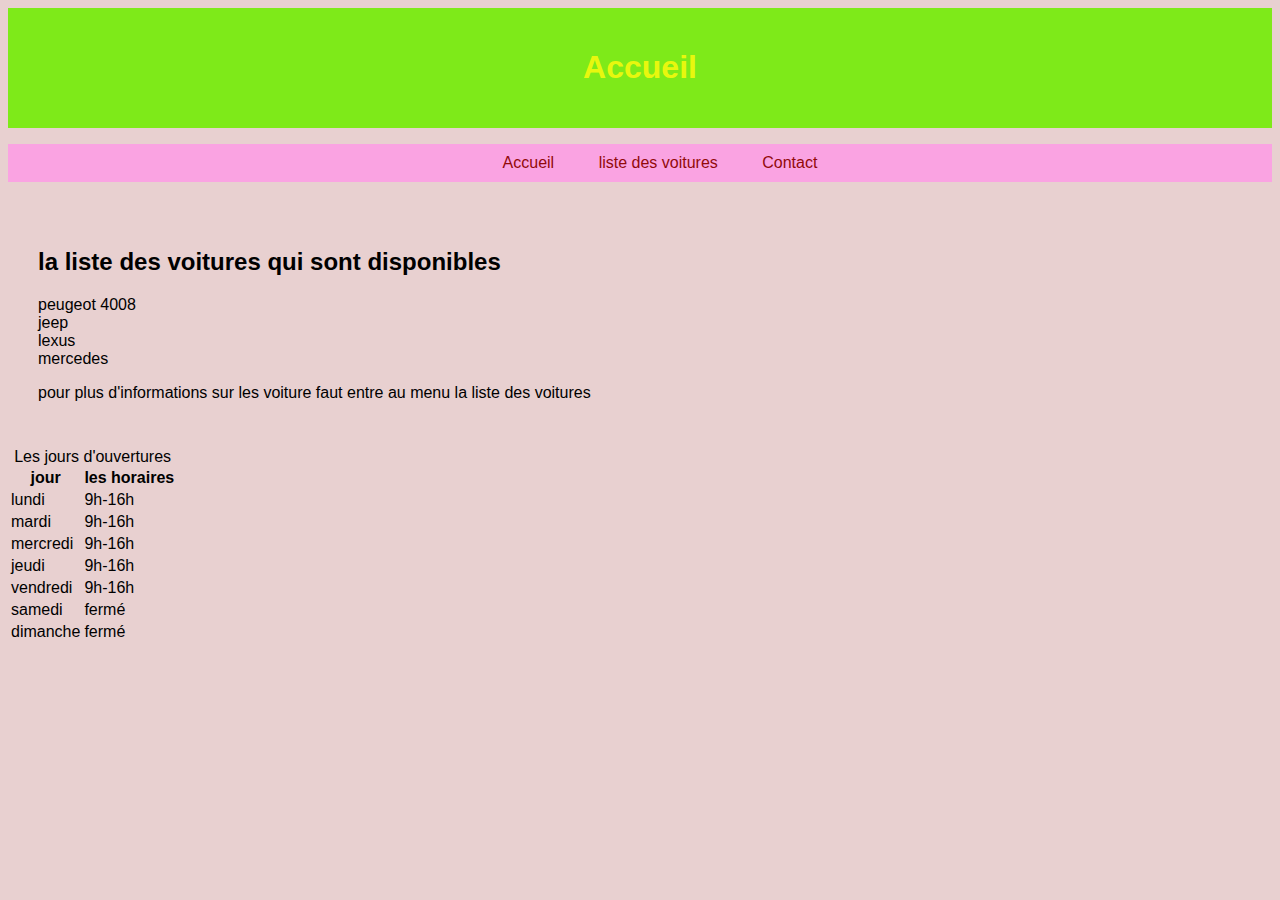
<file: index.html>
<!DOCTYPE html>
<html lang="en">
<head>
    <meta charset="UTF-8">
    <meta http-equiv="X-UA-Compatible" content="IE=edge">
    <meta name="viewport" content="width=device-width, initial-scale=1.0">
    <title>cars</title>
    <link rel="stylesheet"  href="core/extention.css">
    <!-- Favicons-->
    <link rel="icon" href="ASSETS/logo.jpeg">
   
</head>


<body>
  <header>
    <h1>Accueil</h1>
  </header>

    <nav>
        <ul>
          <li><a href="index.html">Accueil</a></li>
          <li><a href="voitures.html">liste des voitures</a></li>
          <li><a href="contact.html">Contact</a></li>
        </ul>
      </nav>
    

    <!-- best cars -->
    <section>

           <h2> la liste des voitures qui sont disponibles</h2>

           <p> 
               
               peugeot 4008<br>jeep<br>lexus<br>mercedes
          
           </p>
              




          
           
           
           

           <P> pour plus d'informations sur les voiture faut entre au menu la liste des voitures </p>


    </section>
  
    <table>
      <caption>Les jours d'ouvertures</caption>
      <tr>
        <th>jour</th>
        <th>les horaires</th>
        
      </tr>
      <tr>
        <td>lundi</td>
        <td>9h-16h</td>
      </tr>
      <tr>
        <td>mardi</td>
        <td>9h-16h</td>
      </tr>
      <tr>
        <td>mercredi</td>
        <td>9h-16h</td>
      </tr>
      <tr>
        <td>jeudi</td>
        <td>9h-16h</td>
      </tr>
      <tr>
        <td>vendredi</td>
        <td>9h-16h</td>
      </tr>
      <tr>
        <td>samedi</td>
        <td>fermé</td>
      </tr>
      <tr>
        <td>dimanche</td>
        <td>fermé</td>
      </tr>
    </table>

    

</body>
</html>
</file>
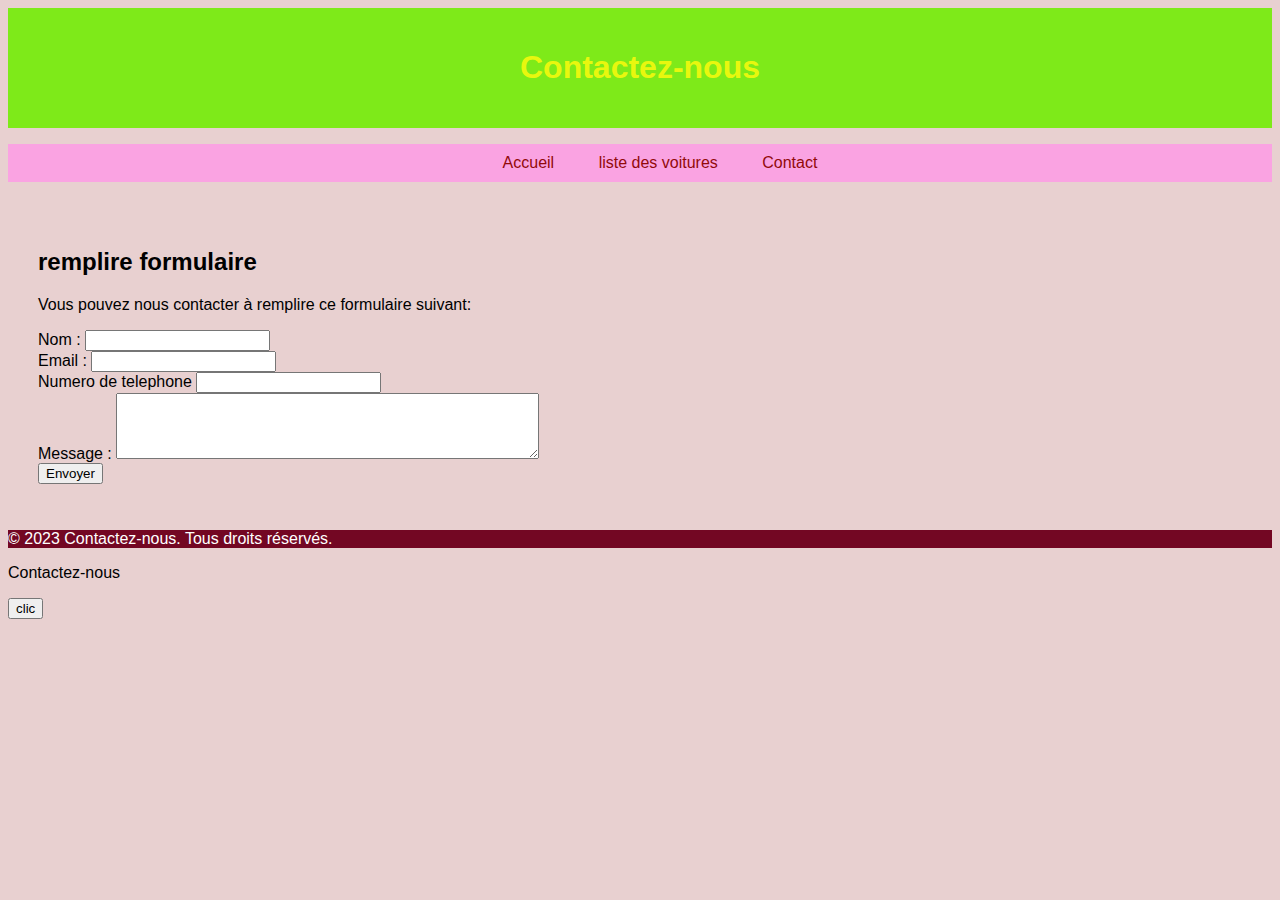
<file: contact.html>
<!DOCTYPE html>
<html>
<head>
  <meta charset="UTF-8">
    <meta http-equiv="X-UA-Compatible" content="IE=edge">
    <meta name="viewport" content="width=device-width, initial-scale=1.0">
    <title>cars</title>
  <link rel="stylesheet"  href="core/extention.css">
  <link rel="icon" href="ASSETS/logo.jpeg">
</head>

<script>
  function myFunction() {
    document.getElementById("demo").innerHTML = "anisharoun7@gmail.com";
  }
  </script>
<body>
  <header>
    <h1>Contactez-nous</h1>
  </header>

  <nav>
    <ul>
      <li><a href="index.html">Accueil</a></li>
      <li><a href="voitures.html">liste des voitures</a></li>
      <li><a href="contact.html">Contact</a></li>
    </ul>
  </nav>


  <section>
    <h2>remplire formulaire</h2>
    <p>Vous pouvez nous contacter à remplire ce formulaire suivant:</p>
    <form action="/traiter_formulaire" method="post">
      <div>
        <label for="nom">Nom :</label>
        <input type="text" id="nom" name="nom" required>
      </div>
      <div>
        <label for="email">Email :</label>
        <input type="email" id="email" name="email" required>
      </div>
      <div>
        <label for="number phone"> Numero de telephone</label>
        <input type="number phone" id="numbe phone" name="number phone" required>
            </div>
      <div>
        <label for="message">Message :</label>
        <textarea id="message" name="message" rows="4" cols="50" required></textarea>
      </div>
      <div>
        <input type="submit" value="Envoyer">
      </div>
    </form>
  </section>

  <footer>
    <p>© 2023 Contactez-nous. Tous droits réservés.</p>
  </footer>
  <p id="demo"> Contactez-nous</p>


  <button type="button" onclick="myFunction()">clic</button>
</body>
</html>
</file>
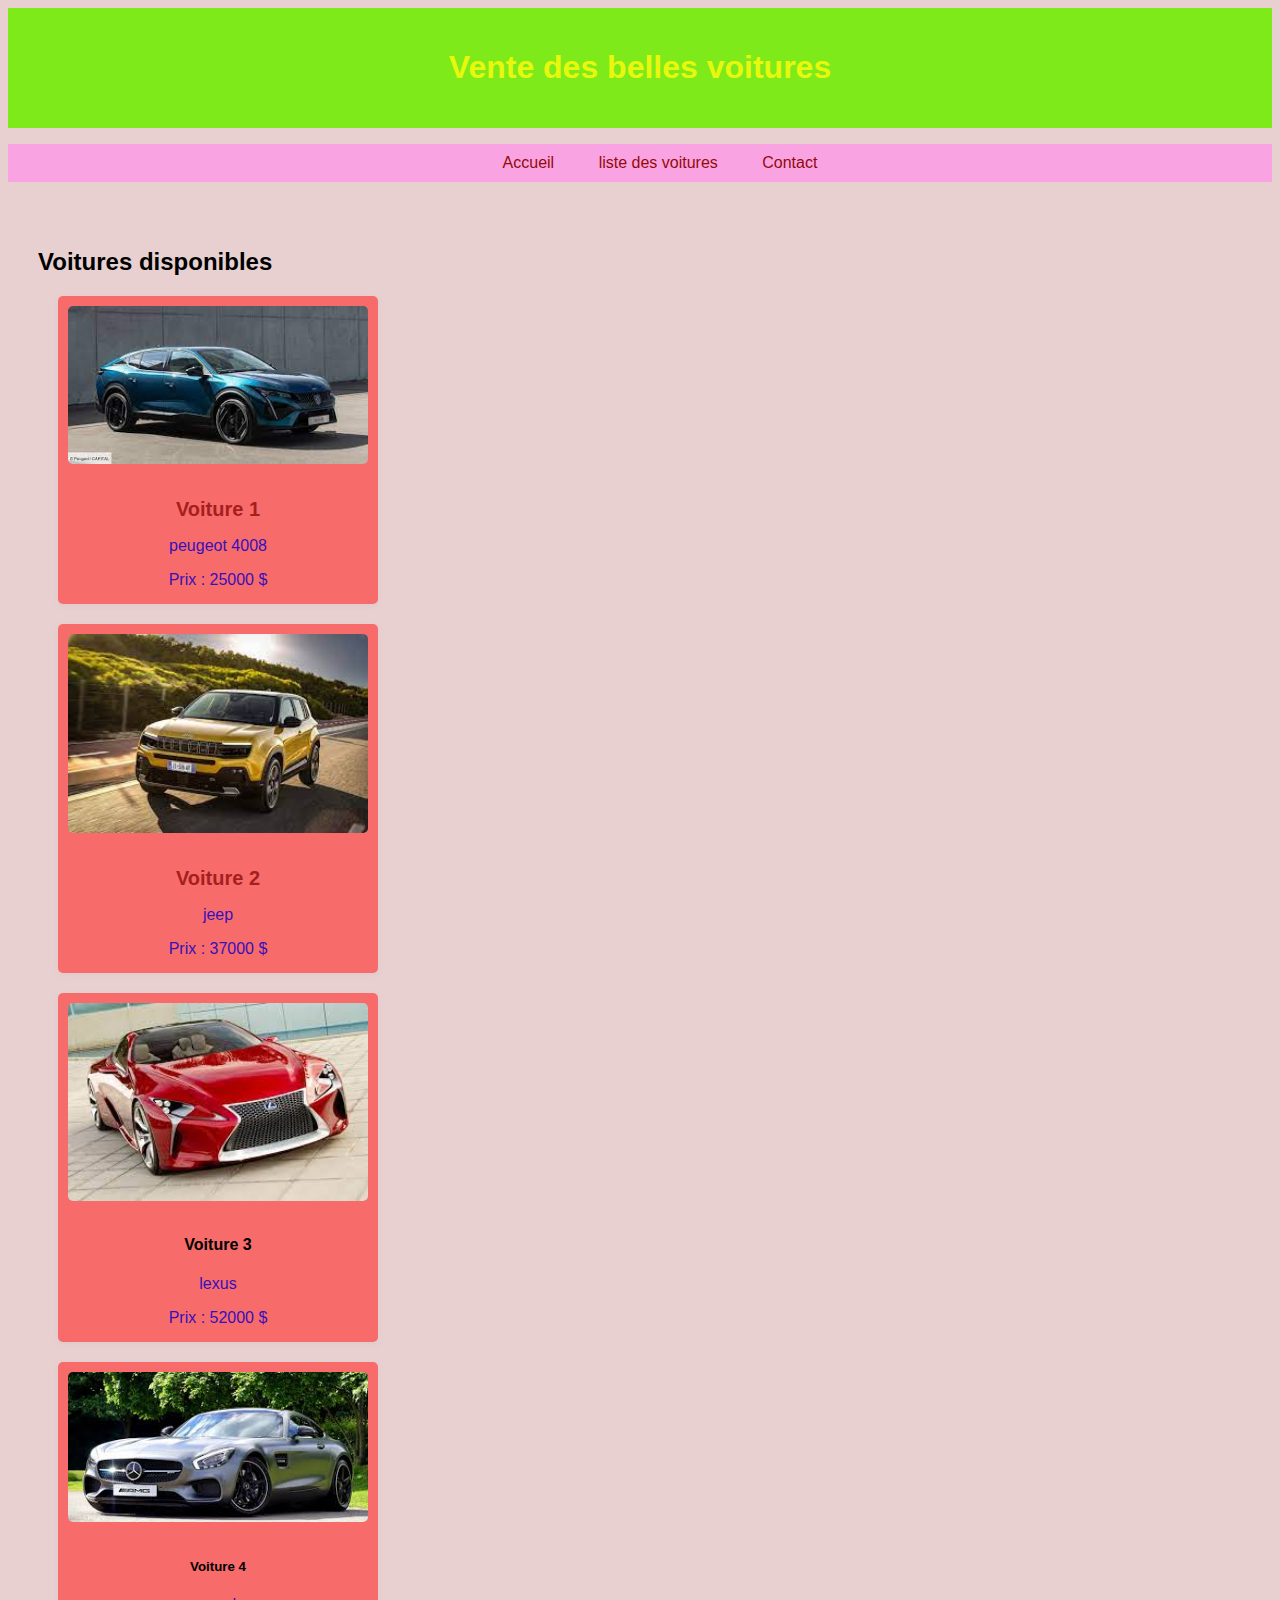
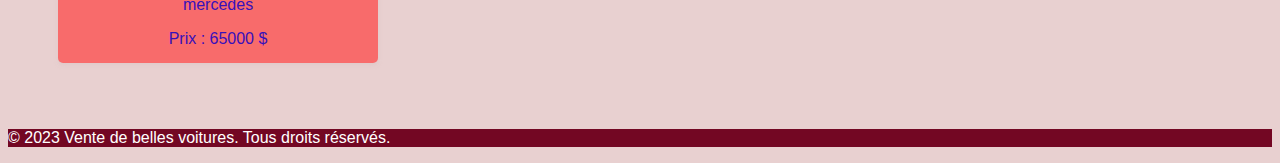
<file: menu.html>
<!DOCTYPE html>
<html>
<head>
  <meta charset="UTF-8">
    <meta http-equiv="X-UA-Compatible" content="IE=edge">
    <meta name="viewport" content="width=device-width, initial-scale=1.0">
    <title>cars</title>
  <link rel="stylesheet"  href="core/extention.css">
  <link rel="icon" href="ASSETS/logo.jpeg">
</head>
<body>
  <header>
    <h1>Vente des belles voitures</h1>
  </header>

  <nav>
    <ul>
      <li><a href="index.html">Accueil</a></li>
      <li><a href="voitures.html">liste des voitures</a></li>
      <li><a href="contact.html">Contact</a></li>
    </ul>
  </nav>

  <section>
    <h2>Voitures disponibles</h2>
    <div class="car-listing">
      <div class="car-item">
        <img src="ASSETS/4008.jpeg" alt="Voiture 1">
        <h3>Voiture 1</h3>
        <p> peugeot 4008</p>
        <p>Prix : 25000 $</p>
      </div>
      <div class="car-item">
        <img src="ASSETS/jeep.jpeg" alt="Voiture 2">
        <h3>Voiture 2</h3>
        <p> jeep</p>
        <p>Prix : 37000 $</p>
      </div>
      <div class="car-item">
        <img src="ASSETS/lexus.jpeg" alt="Voiture 3">
        <h4>Voiture 3</h4>
        <p> lexus </p>
        <p>Prix : 52000 $</p>
      </div>
      <div class="car-item">
        <img src="ASSETS/mercedes.jpeg" alt="Voiture 4">
        <h5>Voiture 4</h5>
        <p> mercedes </p>
        <p>Prix : 65000 $</p>
      </div>
      <!-- Ajoutez d'autres éléments de voiture ici -->
    </div>
  </section>

  <footer>
    <p>© 2023 Vente de belles voitures. Tous droits réservés.</p>
  </footer>
</body>
</html>
</file>
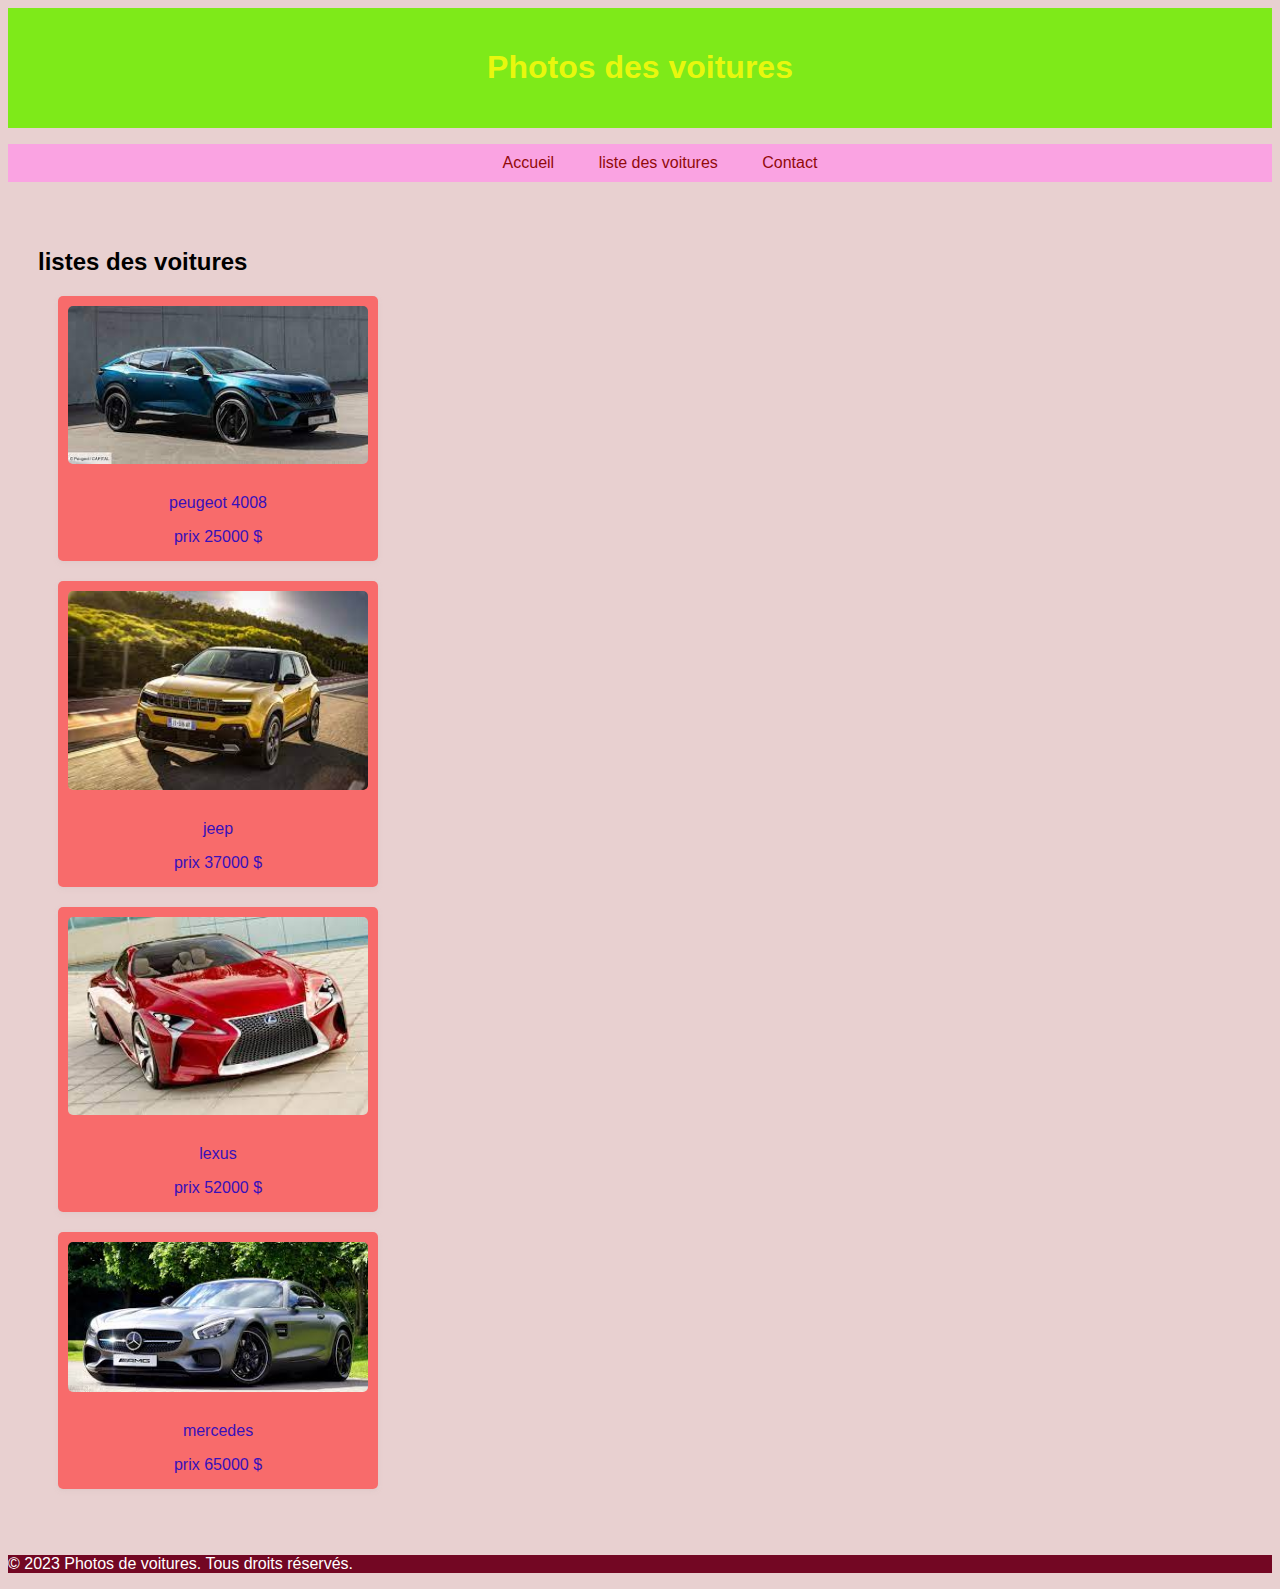
<file: voitures.html>
<!DOCTYPE html>
<html>
<head>
  <meta charset="UTF-8">
    <meta http-equiv="X-UA-Compatible" content="IE=edge">
    <meta name="viewport" content="width=device-width, initial-scale=1.0">
    <title>cars</title>
    <link rel="stylesheet"  href="core/extention.css">
    <link rel="icon" href="ASSETS/logo.jpeg">
</head>
<body>
  <header>
    <h1>Photos des voitures</h1>
  </header>

  <nav>
    <ul>
      <li><a href="index.html">Accueil</a></li>
      <li><a href="voitures.html">liste des voitures </a></li>
      <li><a href="contact.html">Contact</a></li>
    </ul>
  </nav>


  <section>
    <h2>listes des voitures</h2>
    <div class="car-gallery">
      <div class="car-item">
        <img src="ASSETS/4008.jpeg" alt="Voiture 1">
        <P> peugeot 4008 </P>
        <p> prix  25000 $</p>
      </div>
      <div class="car-item">
        <img src="ASSETS/jeep.jpeg" alt="Voiture 2">
        <p> jeep </p>
        <p> prix  37000 $</p>
      </div>
      <div class="car-item">
        <img src="ASSETS/lexus.jpeg" alt="Voiture 3">
        <p> lexus </p>
        <p> prix  52000 $</p>
      </div>
      <div class="car-item">
        <img src="ASSETS/mercedes.jpeg" alt="Voiture 4">
        <p> mercedes</p>
        <p> prix  65000 $</p>
      </div>

      
    </div>
  </section>

  <footer>
    <p>© 2023 Photos de voitures. Tous droits réservés.</p>
  </footer>
</body>
</html>
</file>
<file: core/extention.css>
body, h1, h2, h3, p, ul, li {
    margin: 5;
    padding: 5;
  }
  
  /* Styles spécifiques */
  body {
    font-family: Arial, sans-serif;
    background-color: #e8d0d0;
    clip-rule: unset;
  }
  
  header {
    background-color: #7eea19;
    color: #f0f80ef6;
    padding: 20px;
    text-align: center;
  }
  
  nav {
    background-color: #faa3e2;
    counter-increment: initial;
    text-align: center;
  }
  
  nav ul {
    list-style-type: none;
    margin: 5;
    padding: 5;
  }
  
  nav ul li {
    display: inline-block;
  }
  
  nav ul li a {
    display: block;
    padding: 10px 20px;
    text-decoration: none;
    color: #920a0a;
  }
  
  nav ul li a:hover {
    background-color: #530d0d;
  }
  
  section {
    padding: 30px;
  }
  
  .car-listing {
    display:flexbox;
    flex-wrap: wrap-reverse;
    justify-content: center;
  }
  
  .car-item {
    width: 300px;
    margin: 20px;
    background-color: #f86b6b;
    border-radius: 5px;
    padding: 10px;
    text-align: center;
    box-shadow: 0 2px 4px rgba(218, 197, 197, 0.63);
  }
  
  .car-item img {
    width: 100%;
    height: auto;
    border-radius: 5px;
    margin-bottom: 10px;
  }
  
  .car-item h3 {
    color: #a51f1f;
    font-size: 20px;
    margin-bottom: 5px;
  }
  
  .car-item p {
    color: #3710ba;
    margin-bottom: 5px;
  }
  
  footer {
    background-color: #730723;
    color: #fff;
    padding:
</file>
